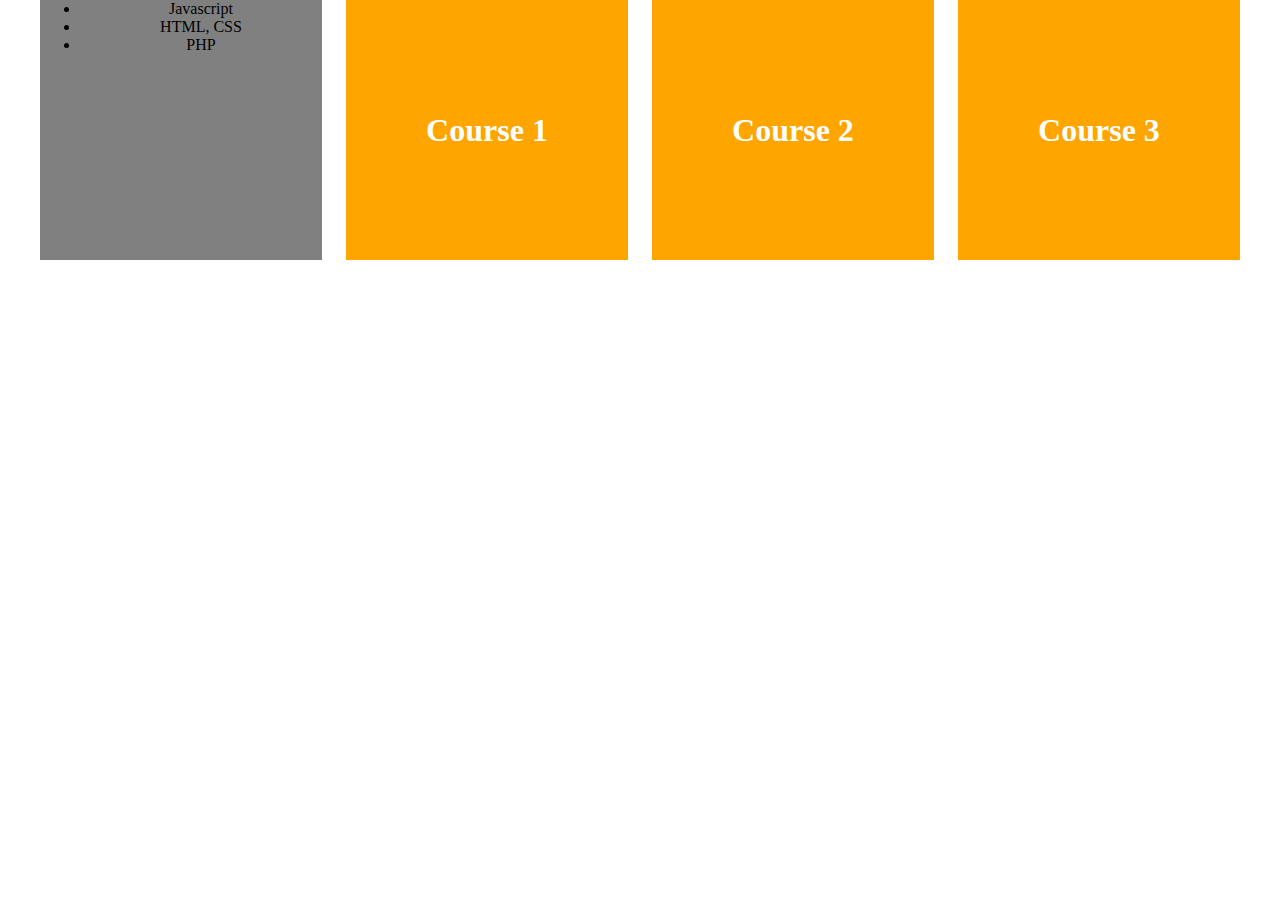
<file: grid_system.html>
<!DOCTYPE html>
<html lang="en">

<head>
    <meta charset="UTF-8">
    <meta name="viewport" content="width=device-width, initial-scale=1.0">
    <title>Document</title>
    <link rel="stylesheet" href="./assets/css/grid.css">
    <style>
        * {
            box-sizing: border-box;
        }
        
        body {
            margin: 0;
        }
        
        .container {
            text-align: center;
        }
        
        .course-item {
            background-color: orange;
            height: 260px;
        }
        
        h1 {
            color: #fff;
            line-height: 260px;
            margin: 0;
        }
        
        @media (max-width: 1023px) {
            .course-item {
                margin-top: 16px;
            }
        }
        
        @media (max-width: 739px) {
            .course-item {
                margin-top: 8px;
            }
        }
        
        .category {
            background-color: gray;
            height: 260px;
        }
        
        ul {
            margin-top: 0;
        }
    </style>
</head>

<body>
    <div class="grid wide container ">
        <div class="row">
            <div class="col l-3 m-0 c-0">
                <div class="category">
                    <ul>
                        <li>Javascript</li>
                        <li>HTML, CSS</li>
                        <li>PHP</li>
                    </ul>
                </div>
            </div>
            <div class="col l-9 m-12 c-12">
                <div class="row">
                    <div class="col l-4 m-6 c-12">
                        <div class="course-item">
                            <h1>Course 1</h1>
                        </div>
                    </div>
                    <div class="col l-4 m-6 c-12">
                        <div class="course-item">
                            <h1>Course 2</h1>
                        </div>
                    </div>
                    <div class="col l-4 m-6 c-12">
                        <div class="course-item">
                            <h1>Course 3</h1>
                        </div>
                    </div>
                </div>
            </div>



        </div>
    </div>
</body>

</html>
</file>
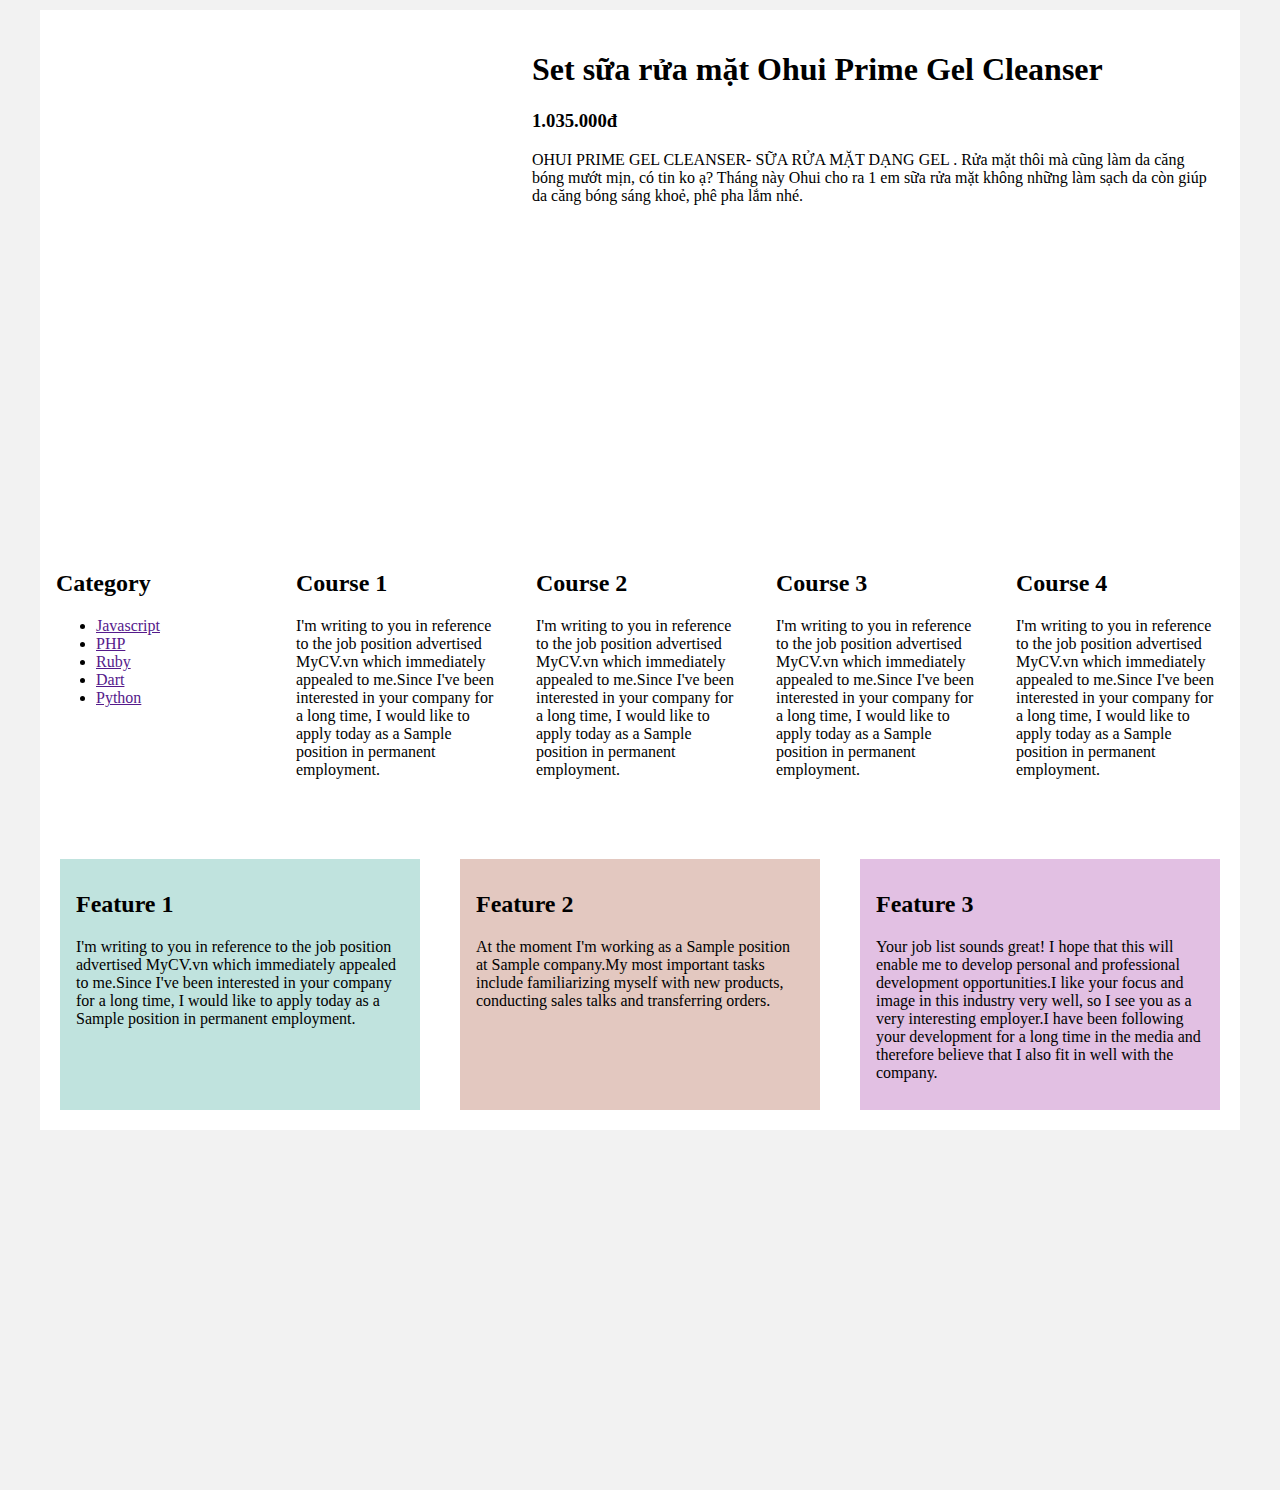
<file: responsive_sample.html>
<!DOCTYPE html>
<html lang="en">

<head>
    <meta charset="UTF-8">
    <meta name="viewport" content="width=device-width, initial-scale=1.0">
    <title>Document</title>
    <link rel="stylesheet" href="./assets/css/responsive_sample.css">
</head>

<body>
    <div class="main">
        <!-- Product -->
        <div class="main__product">
            <div class="main__product-img" style="background-image: url(https://img.tickid.vn/photos/resized/450x450/83-1580889448-myphamohui-lgvina.png);"></div>

            <div class="main__product-info">
                <h1 class="main__product-name">
                    Set sữa rửa mặt Ohui Prime Gel Cleanser
                </h1>
                <h3 class="main__product-price">1.035.000đ</h3>
                <p class="main__product-desc">
                    OHUI PRIME GEL CLEANSER- SỮA RỬA MẶT DẠNG GEL . Rửa mặt thôi mà cũng làm da căng bóng mướt mịn, có tin ko ạ? Tháng này Ohui cho ra 1 em sữa rửa mặt không những làm sạch da còn giúp da căng bóng sáng khoẻ, phê pha lắm nhé.
                </p>
            </div>
        </div>

        <!-- Column layout -->
        <div class="column-layout">
            <div class="column-layout__category">
                <h2>Category</h2>
                <ul class="column-layout__list">
                    <li class="column-layout__item">
                        <a href="">Javascript</a>
                    </li>
                    <li class="column-layout__item">
                        <a href="">PHP</a>
                    </li>
                    <li class="column-layout__item">
                        <a href="">Ruby</a>
                    </li>
                    <li class="column-layout__item">
                        <a href="">Dart</a>
                    </li>
                    <li class="column-layout__item">
                        <a href="">Python</a>
                    </li>
                </ul>
            </div>

            <div class="column-layout__container">
                <div class="column-item">
                    <h2>Course 1</h2>
                    <p>I'm writing to you in reference to the job position advertised MyCV.vn which immediately appealed to me.Since I've been interested in your company for a long time, I would like to apply today as a Sample position in permanent employment.</p>
                </div>
                <div class="column-item">
                    <h2>Course 2</h2>
                    <p>I'm writing to you in reference to the job position advertised MyCV.vn which immediately appealed to me.Since I've been interested in your company for a long time, I would like to apply today as a Sample position in permanent employment.</p>
                </div>
                <div class="column-item">
                    <h2>Course 3</h2>
                    <p>I'm writing to you in reference to the job position advertised MyCV.vn which immediately appealed to me.Since I've been interested in your company for a long time, I would like to apply today as a Sample position in permanent employment.</p>
                </div>
                <div class="column-item">
                    <h2>Course 4</h2>
                    <p>I'm writing to you in reference to the job position advertised MyCV.vn which immediately appealed to me.Since I've been interested in your company for a long time, I would like to apply today as a Sample position in permanent employment.</p>
                </div>
            </div>
        </div>

        <!-- Feature layout -->
        <div class="feature-layout">
            <div class="feature-item">
                <h2>Feature 1</h2>
                <p>I'm writing to you in reference to the job position advertised MyCV.vn which immediately appealed to me.Since I've been interested in your company for a long time, I would like to apply today as a Sample position in permanent employment.</p>
            </div>
            <div class="feature-item">
                <h2>Feature 2</h2>
                <p>At the moment I'm working as a Sample position at Sample company.My most important tasks include familiarizing myself with new products, conducting sales talks and transferring orders.</p>
            </div>
            <div class="feature-item">
                <h2>Feature 3</h2>
                <p>Your job list sounds great! I hope that this will enable me to develop personal and professional development opportunities.I like your focus and image in this industry very well, so I see you as a very interesting employer.I have been
                    following your development for a long time in the media and therefore believe that I also fit in well with the company.</p>
            </div>
        </div>
    </div>
</body>

</html>
</file>
<file: assets/css/grid.css>
.grid {
    width: 100%;
    display: block;
    padding: 0;
}

.grid.wide {
    max-width: 1200px;
    margin: 0 auto;
}

.row {
    display: flex;
    flex-wrap: wrap;
    margin-left: -4px;
    margin-right: -4px;
}

.row.no-gutters {
    margin-left: 0;
    margin-right: 0;
}

.col {
    padding-left: 4px;
    padding-right: 4px;
}

.row.no-gutters .col {
    padding-left: 0;
    padding-right: 0;
}

.c-0 {
    display: none;
}

.c-1 {
    flex: 0 0 8.33333%;
    max-width: 8.33333%;
}

.c-2 {
    flex: 0 0 16.66667%;
    max-width: 16.66667%;
}

.c-3 {
    flex: 0 0 25%;
    max-width: 25%;
}

.c-4 {
    flex: 0 0 33.33333%;
    max-width: 33.33333%;
}

.c-5 {
    flex: 0 0 41.66667%;
    max-width: 41.66667%;
}

.c-6 {
    flex: 0 0 50%;
    max-width: 50%;
}

.c-7 {
    flex: 0 0 58.33333%;
    max-width: 58.33333%;
}

.c-8 {
    flex: 0 0 66.66667%;
    max-width: 66.66667%;
}

.c-9 {
    flex: 0 0 75%;
    max-width: 75%;
}

.c-10 {
    flex: 0 0 83.33333%;
    max-width: 83.33333%;
}

.c-11 {
    flex: 0 0 91.66667%;
    max-width: 91.66667%;
}

.c-12 {
    flex: 0 0 100%;
    max-width: 100%;
}

.c-o-1 {
    margin-left: 8.33333%;
}

.c-o-2 {
    margin-left: 16.66667%;
}

.c-o-3 {
    margin-left: 25%;
}

.c-o-4 {
    margin-left: 33.33333%;
}

.c-o-5 {
    margin-left: 41.66667%;
}

.c-o-6 {
    margin-left: 50%;
}

.c-o-7 {
    margin-left: 58.33333%;
}

.c-o-8 {
    margin-left: 66.66667%;
}

.c-o-9 {
    margin-left: 75%;
}

.c-o-10 {
    margin-left: 83.33333%;
}

.c-o-11 {
    margin-left: 91.66667%;
}


/* >= Tablet */

@media (min-width: 740px) {
    .row {
        margin-left: -8px;
        margin-right: -8px;
    }
    .col {
        padding-left: 8px;
        padding-right: 8px;
    }
    .m-0 {
        display: none;
    }
    .m-1,
    .m-2,
    .m-3,
    .m-4,
    .m-5,
    .m-6,
    .m-7,
    .m-8,
    .m-9,
    .m-10,
    .m-11,
    .m-12 {
        display: block;
    }
    .m-1 {
        flex: 0 0 8.33333%;
        max-width: 8.33333%;
    }
    .m-2 {
        flex: 0 0 16.66667%;
        max-width: 16.66667%;
    }
    .m-3 {
        flex: 0 0 25%;
        max-width: 25%;
    }
    .m-4 {
        flex: 0 0 33.33333%;
        max-width: 33.33333%;
    }
    .m-5 {
        flex: 0 0 41.66667%;
        max-width: 41.66667%;
    }
    .m-6 {
        flex: 0 0 50%;
        max-width: 50%;
    }
    .m-7 {
        flex: 0 0 58.33333%;
        max-width: 58.33333%;
    }
    .m-8 {
        flex: 0 0 66.66667%;
        max-width: 66.66667%;
    }
    .m-9 {
        flex: 0 0 75%;
        max-width: 75%;
    }
    .m-10 {
        flex: 0 0 83.33333%;
        max-width: 83.33333%;
    }
    .m-11 {
        flex: 0 0 91.66667%;
        max-width: 91.66667%;
    }
    .m-12 {
        flex: 0 0 100%;
        max-width: 100%;
    }
    .m-o-1 {
        margin-left: 8.33333%;
    }
    .m-o-2 {
        margin-left: 16.66667%;
    }
    .m-o-3 {
        margin-left: 25%;
    }
    .m-o-4 {
        margin-left: 33.33333%;
    }
    .m-o-5 {
        margin-left: 41.66667%;
    }
    .m-o-6 {
        margin-left: 50%;
    }
    .m-o-7 {
        margin-left: 58.33333%;
    }
    .m-o-8 {
        margin-left: 66.66667%;
    }
    .m-o-9 {
        margin-left: 75%;
    }
    .m-o-10 {
        margin-left: 83.33333%;
    }
    .m-o-11 {
        margin-left: 91.66667%;
    }
}


/* PC medium resolution > */

@media (min-width: 1113px) {
    .row {
        margin-left: -12px;
        margin-right: -12px;
    }
    .row.sm-gutter {
        margin-left: -5px;
        margin-right: -5px;
    }
    .col {
        padding-left: 12px;
        padding-right: 12px;
    }
    .row.sm-gutter .col {
        padding-left: 5px;
        padding-right: 5px;
    }
    .l-0 {
        display: none;
    }
    .l-1,
    .l-2,
    .l-2-4,
    .l-3,
    .l-4,
    .l-5,
    .l-6,
    .l-7,
    .l-8,
    .l-9,
    .l-10,
    .l-11,
    .l-12 {
        display: block;
    }
    .l-1 {
        flex: 0 0 8.33333%;
        max-width: 8.33333%;
    }
    .l-2 {
        flex: 0 0 16.66667%;
        max-width: 16.66667%;
    }
    .l-2-4 {
        flex: 0 0 20%;
        max-width: 20%;
    }
    .l-3 {
        flex: 0 0 25%;
        max-width: 25%;
    }
    .l-4 {
        flex: 0 0 33.33333%;
        max-width: 33.33333%;
    }
    .l-5 {
        flex: 0 0 41.66667%;
        max-width: 41.66667%;
    }
    .l-6 {
        flex: 0 0 50%;
        max-width: 50%;
    }
    .l-7 {
        flex: 0 0 58.33333%;
        max-width: 58.33333%;
    }
    .l-8 {
        flex: 0 0 66.66667%;
        max-width: 66.66667%;
    }
    .l-9 {
        flex: 0 0 75%;
        max-width: 75%;
    }
    .l-10 {
        flex: 0 0 83.33333%;
        max-width: 83.33333%;
    }
    .l-11 {
        flex: 0 0 91.66667%;
        max-width: 91.66667%;
    }
    .l-12 {
        flex: 0 0 100%;
        max-width: 100%;
    }
    .l-o-1 {
        margin-left: 8.33333%;
    }
    .l-o-2 {
        margin-left: 16.66667%;
    }
    .l-o-3 {
        margin-left: 25%;
    }
    .l-o-4 {
        margin-left: 33.33333%;
    }
    .l-o-5 {
        margin-left: 41.66667%;
    }
    .l-o-6 {
        margin-left: 50%;
    }
    .l-o-7 {
        margin-left: 58.33333%;
    }
    .l-o-8 {
        margin-left: 66.66667%;
    }
    .l-o-9 {
        margin-left: 75%;
    }
    .l-o-10 {
        margin-left: 83.33333%;
    }
    .l-o-11 {
        margin-left: 91.66667%;
    }
}


/* Tablet - PC low resolution */

@media (min-width: 740px) and (max-width: 1023px) {
    .wide {
        width: 644px;
    }
}


/* > PC low resolution */

@media (min-width: 1024px) and (max-width: 1239px) {
    .wide {
        width: 984px;
    }
    .wide .row {
        margin-left: -12px;
        margin-right: -12px;
    }
    .wide .row.sm-gutter {
        margin-left: -5px;
        margin-right: -5px;
    }
    .wide .col {
        padding-left: 12px;
        padding-right: 12px;
    }
    .wide .row.sm-gutter .col {
        padding-left: 5px;
        padding-right: 5px;
    }
    .wide .l-0 {
        display: none;
    }
    .wide .l-1,
    .wide .l-2,
    .wide .l-2-4,
    .wide .l-3,
    .wide .l-4,
    .wide .l-5,
    .wide .l-6,
    .wide .l-7,
    .wide .l-8,
    .wide .l-9,
    .wide .l-10,
    .wide .l-11,
    .wide .l-12 {
        display: block;
    }
    .wide .l-1 {
        flex: 0 0 8.33333%;
        max-width: 8.33333%;
    }
    .wide .l-2 {
        flex: 0 0 16.66667%;
        max-width: 16.66667%;
    }
    .wide .l-2-4 {
        flex: 0 0 20%;
        max-width: 20%;
    }
    .wide .l-3 {
        flex: 0 0 25%;
        max-width: 25%;
    }
    .wide .l-4 {
        flex: 0 0 33.33333%;
        max-width: 33.33333%;
    }
    .wide .l-5 {
        flex: 0 0 41.66667%;
        max-width: 41.66667%;
    }
    .wide .l-6 {
        flex: 0 0 50%;
        max-width: 50%;
    }
    .wide .l-7 {
        flex: 0 0 58.33333%;
        max-width: 58.33333%;
    }
    .wide .l-8 {
        flex: 0 0 66.66667%;
        max-width: 66.66667%;
    }
    .wide .l-9 {
        flex: 0 0 75%;
        max-width: 75%;
    }
    .wide .l-10 {
        flex: 0 0 83.33333%;
        max-width: 83.33333%;
    }
    .wide .l-11 {
        flex: 0 0 91.66667%;
        max-width: 91.66667%;
    }
    .wide .l-12 {
        flex: 0 0 100%;
        max-width: 100%;
    }
    .wide .l-o-1 {
        margin-left: 8.33333%;
    }
    .wide .l-o-2 {
        margin-left: 16.66667%;
    }
    .wide .l-o-3 {
        margin-left: 25%;
    }
    .wide .l-o-4 {
        margin-left: 33.33333%;
    }
    .wide .l-o-5 {
        margin-left: 41.66667%;
    }
    .wide .l-o-6 {
        margin-left: 50%;
    }
    .wide .l-o-7 {
        margin-left: 58.33333%;
    }
    .wide .l-o-8 {
        margin-left: 66.66667%;
    }
    .wide .l-o-9 {
        margin-left: 75%;
    }
    .wide .l-o-10 {
        margin-left: 83.33333%;
    }
    .wide .l-o-11 {
        margin-left: 91.66667%;
    }
}
</file>
<file: assets/css/responsive_sample.css>
* {
    box-sizing: border-box;
}

body {
    margin: 0;
    background-color: rgba(0, 0, 0, 0.05);
}

.main {
    width: 1200px;
    min-height: 100vh;
    max-width: 100%;
    margin: 10px auto 360px;
    background-color: #fff;
    padding-bottom: 20px;
}


/* Product */

.main__product {
    display: flex;
    padding: 10px;
}

.main__product-img {
    width: 40%;
    padding-top: 40%;
    background-repeat: no-repeat;
    background-position: center;
    background-size: cover;
    margin: 0 auto;
}

.main__product-info {
    width: 60%;
    padding: 10px;
}


/* Column layout */

.column-layout {
    margin-top: 36px;
    padding: 12px 0;
    background-color: #fff;
    display: flex;
}

.column-layout__category {
    width: 20%;
    padding: 0 16px;
}

.column-layout__container {
    width: 80%;
    display: flex;
    flex-wrap: wrap;
}

.column-item {
    width: 25%;
    padding: 0 16px;
}


/* Feature layout */

.feature-layout {
    margin-top: 36px;
    display: flex;
    justify-content: space-around;
}

.feature-item {
    padding: 12px 16px;
    margin-top: 16px;
    flex-basis: 30%;
}

.feature-item:nth-child(1) {
    background-color: rgb(192, 227, 222);
}

.feature-item:nth-child(2) {
    background-color: rgb(227, 200, 192);
}

.feature-item:nth-child(3) {
    background-color: rgb(226, 192, 227);
}


/* Mobile & Tablet: width < 1024px */

@media only screen and (max-width: 63.9375em) {
    .main__product {
        flex-direction: column-reverse;
    }
    .main__product-info {
        width: 100%;
    }
    .main__product-desc {
        display: none;
    }
}


/* Mobile: width < 768px */

@media only screen and (max-width: 48em) {
    .main__product-img {
        width: 95%;
        padding-top: 85%;
    }
    /* Course */
    .column-layout__container {
        width: 100%;
    }
    .column-layout__category {
        display: none;
    }
    .column-item {
        width: 100%;
        text-align: center;
    }
    /* Card layout */
    .feature-layout {
        flex-direction: column;
    }
}


/* Tablet: width >= 768px and width < 1024px */

@media only screen and (min-width: 48em) and (max-width: 63.9375em) {
    /* Product */
    .main__product-img {
        width: 85%;
        padding-top: 85%;
    }
    /* Course */
    .column-item {
        width: 33.333%;
    }
}
</file>
